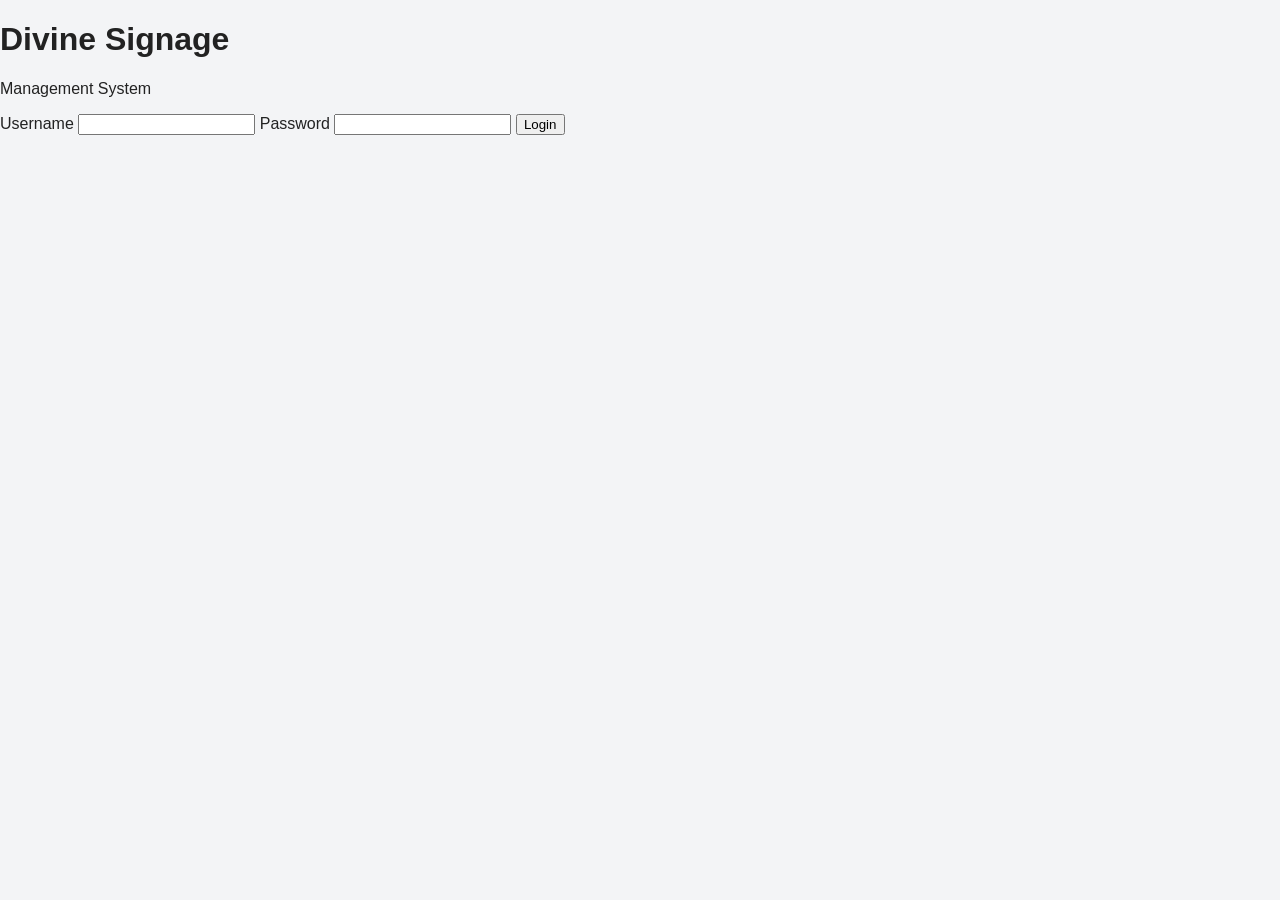
<file: index.html>
<!DOCTYPE html>
<html lang="en">
<head>
  <meta charset="UTF-8">
  <meta name="viewport" content="width=device-width, initial-scale=1.0">
  <title>Divine Signage - Login</title>
  <link rel="stylesheet" href="css/admin.css">
</head>
<body>
  <div class="login-container">
    <div class="login-card">
      <h1>Divine Signage</h1>
      <p class="subtitle">Management System</p>

      <form id="loginForm">
        <label for="username">Username</label>
        <input type="text" id="username" autocomplete="username" required>

        <label for="password">Password</label>
        <input type="password" id="password" autocomplete="current-password" required>

        <button type="submit">Login</button>
        <p id="loginMessage" class="message"></p>
      </form>
    </div>
  </div>

  <script src="js/login.js"></script>
</body>
</html>
</file>
<file: css/admin.css>
* { box-sizing: border-box; }

body {
  margin: 0;
  background: #f3f4f6;
  font-family: Arial, Helvetica, sans-serif;
  color: #222;
}

.topbar {
  background: #222;
  color: white;
  padding: 16px 30px;
  display: flex;
  justify-content: space-between;
  align-items: center;
}

.topbar h1 { margin: 0 0 4px; font-size: 22px; }
.topbar span { color: #bbb; font-size: 13px; }

.container { max-width: 1100px; margin: 35px auto; padding: 0 20px; }

.page-header {
  display: flex;
  justify-content: space-between;
  align-items: center;
  gap: 15px;
  margin-bottom: 20px;
}

.page-header h2 { margin: 0 0 5px; }
.page-header p { margin: 0; color: #777; }

.primary-button {
  background: #222;
  color: white;
}

.primary-button:hover { background: #444; }

.secondary-button {
  background: #e5e7eb;
  color: #222;
}

.logout-button {
  background: white;
  color: #222;
}

.table-card {
  background: white;
  border-radius: 10px;
  box-shadow: 0 4px 18px rgba(0,0,0,.07);
  overflow: hidden;
}

.table-wrapper { overflow-x: auto; }

table {
  width: 100%;
  border-collapse: collapse;
  min-width: 650px;
}

th, td {
  text-align: left;
  padding: 15px;
  border-bottom: 1px solid #eee;
}

th {
  background: #fafafa;
  font-size: 14px;
}

.action-button {
  padding: 7px 11px;
  margin-right: 5px;
  font-size: 13px;
}

.edit-button { background: #e5e7eb; }
.delete-button { background: #fbe0e0; color: #a00000; }

.empty-message {
  display: none;
  text-align: center;
  padding: 30px;
  color: #777;
}

.modal {
  position: fixed;
  inset: 0;
  background: rgba(0,0,0,.5);
  display: flex;
  align-items: center;
  justify-content: center;
  padding: 20px;
}

.hidden { display: none; }

.modal-card {
  width: 100%;
  max-width: 450px;
  background: white;
  border-radius: 10px;
  padding: 25px;
}

.modal-header {
  display: flex;
  align-items: center;
  justify-content: space-between;
  margin-bottom: 10px;
}

.modal-header h2 { margin: 0; }

.close-button {
  background: transparent;
  font-size: 26px;
  padding: 0 5px;
}

.modal-card label {
  display: block;
  margin: 14px 0 6px;
  font-weight: 600;
}

.modal-card input {
  width: 100%;
  padding: 11px;
  border: 1px solid #ccc;
  border-radius: 6px;
}

.form-actions {
  display: flex;
  justify-content: flex-end;
  gap: 10px;
  margin-top: 22px;
}

.form-message {
  min-height: 18px;
  color: #c62828;
  margin: 10px 0 0;
}

@media (max-width: 600px) {
  .topbar { padding: 15px; }
  .container { margin-top: 25px; }
  .page-header { align-items: flex-start; flex-direction: column; }
}
</file>
